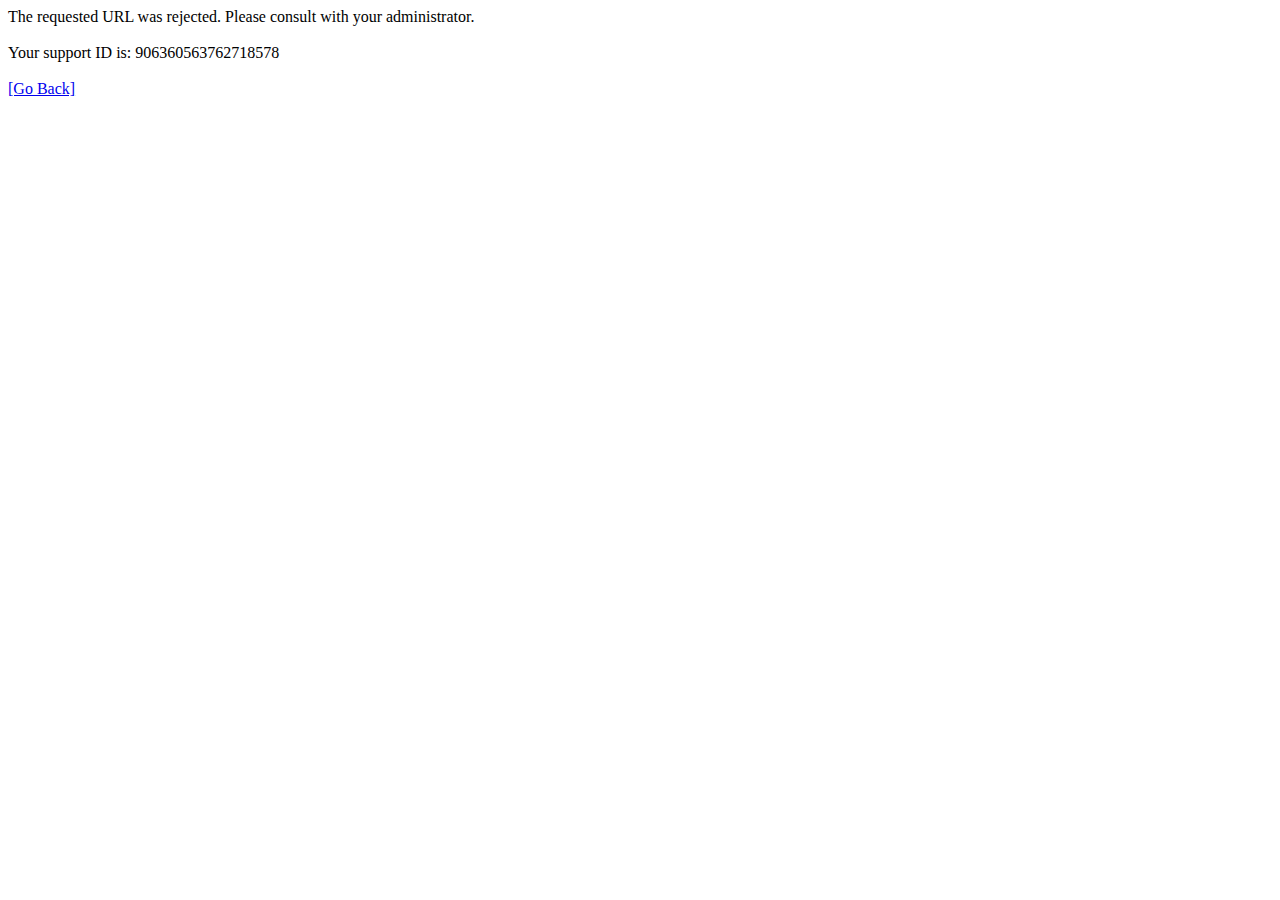
<file: contributed/jquery_update/replace/ui/external/jquery.cookie1683.html>
<html>
<!-- Mirrored from dolr.gov.in/sites/all/modules/contributed/jquery_update/replace/ui/external/jquery.cookie.js?v=67fb34f6a866c40d0570 by HTTrack Website Copier/3.x [XR&CO'2014], Mon, 10 Apr 2023 04:33:22 GMT -->
<!-- Added by HTTrack --><meta http-equiv="content-type" content="text/html;charset=utf-8" /><!-- /Added by HTTrack -->
<head><title>Request Rejected</title></head><body>The requested URL was rejected. Please consult with your administrator.<br><br>Your support ID is: 906360563762718578<br><br><a href='javascript:history.back();'>[Go Back]</a></body>
<!-- Mirrored from dolr.gov.in/sites/all/modules/contributed/jquery_update/replace/ui/external/jquery.cookie.js?v=67fb34f6a866c40d0570 by HTTrack Website Copier/3.x [XR&CO'2014], Mon, 10 Apr 2023 04:33:22 GMT -->
</html>
</file>
